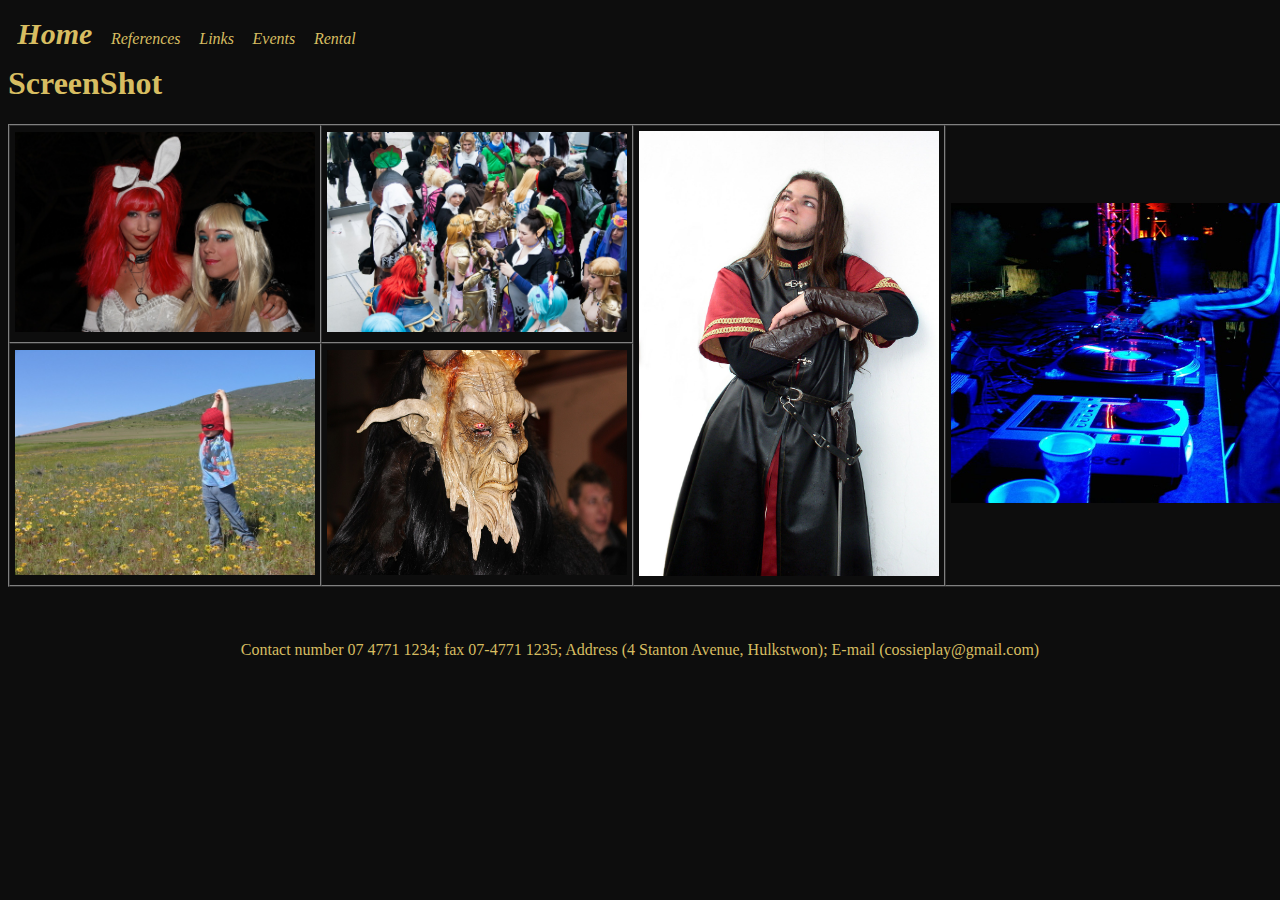
<file: CP1806-Assignment1/index.html>
<!doctype html>
<html>
<head>
<meta charset="utf-8">
<title>Welcome to CossiePlay Store</title>
<link rel="stylesheet" href="index.css">
</head>

<body>

<div id="header">
<li><strong>Home</strong></li>
<li><a href="references.html">References</a></li>
<li><a href="link.html">Links</a></li>
<li><a href="events.html">Events</a></li>
<li><a href="rental.html">Rental</a></li>
</div>
<br>
<br>

<div id="body">
<h1>ScreenShot</h1>
<table width="200" border="1" cellspacing="0" cellpadding="5">
  <tbody>
    <tr>
      <td><img src="alice-in-wonderland-872612_1280.jpg" width="300"></img>
      </td>
      <td><img src="book-fair-678264_1280.jpg" width="300"></img></td>
      <td rowspan="2"><img src="boromir-4-1478698.jpg" width="300" height="445"></img></td>
      <td rowspan="2"><img src="party-1506740-640x480.jpg" width="400"></img></td>
    </tr>
    <tr>
      <td><img src="spiderman-in-nature-2-1258899-640x480.jpg" width="300"></img></td>
      <td><img src="devils-570861_1280.jpg" width="300" height="225"></img></td>
    </tr>
  </tbody>
</table>

</div>
<br>
<br>
<br>
<div id="footer">
Contact number 07 4771 1234; fax 07-4771 1235; Address (4 Stanton Avenue, Hulkstwon); E-mail (cossieplay@gmail.com)
</div>
</body>
</html>
</file>
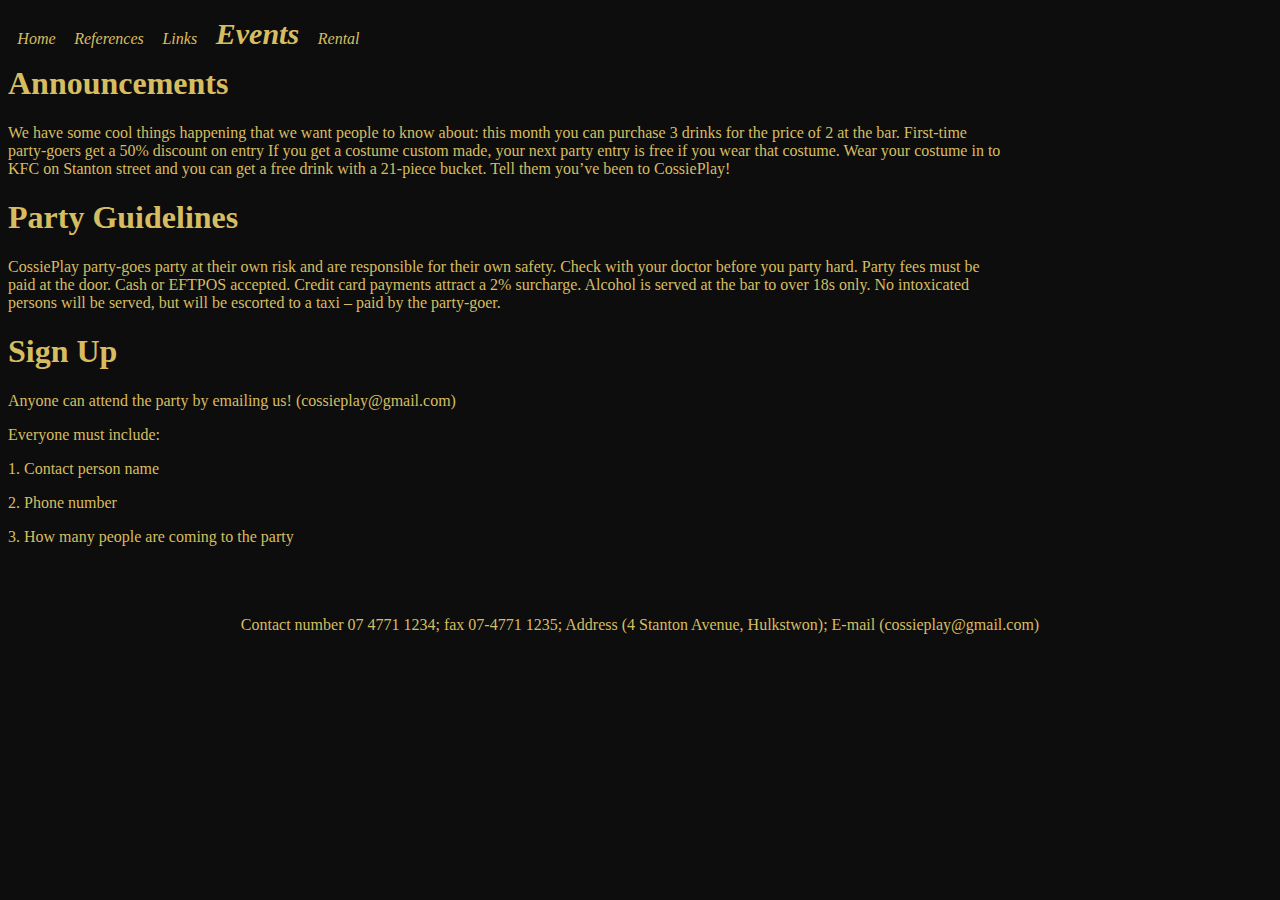
<file: CP1806-Assignment1/events.html>
<!doctype html>
<html>
<head>
<meta charset="utf-8">
<title>Welcome to CossiePlay Store</title>
<link rel="stylesheet" href="index.css">
</head>

<body>

<div id="header">
<li><a href="index.html">Home</a></li>
<li><a href="references.html">References</a></li>
<li><a href="link.html">Links</a></li>
<li><strong>Events</strong></li>
<li><a href="rental.html">Rental</a></li>
</div>
<br>
<br>

<div id="body">

<h1>Announcements</h1>
<p>We have some cool things happening that we want people to know about: this month you can purchase 3 drinks for the price of 2 at the bar.
First-time party-goers get a 50% discount on entry
If you get a costume custom made, your next party entry is free if you wear that costume.
Wear your costume in to KFC on Stanton street and you can get a free drink with a 21-piece bucket. Tell them you’ve been to CossiePlay!
</p>
<h1>Party Guidelines</h1>
<p>CossiePlay party-goes party at their own risk and are responsible for their own safety. Check with your doctor before you party hard.
Party fees must be paid at the door. Cash or EFTPOS accepted. Credit card payments attract a 2% surcharge. Alcohol is served at the bar to over 18s only. No intoxicated persons will be served, but will be escorted to a taxi – paid by the party-goer.
</p>
<h1>Sign Up</h1>
<p>Anyone can attend the party by emailing us! (cossieplay@gmail.com)</p>
<p> Everyone must include:</p>
<p>1. Contact person name</p>
<p>2. Phone number</p>
<p>3. How many people are coming to the party</p>

</div>
<br>
<br>
<br>
<div id="footer">
Contact number 07 4771 1234; fax 07-4771 1235; Address (4 Stanton Avenue, Hulkstwon); E-mail (cossieplay@gmail.com)
</div>
</body>
</html>
</file>
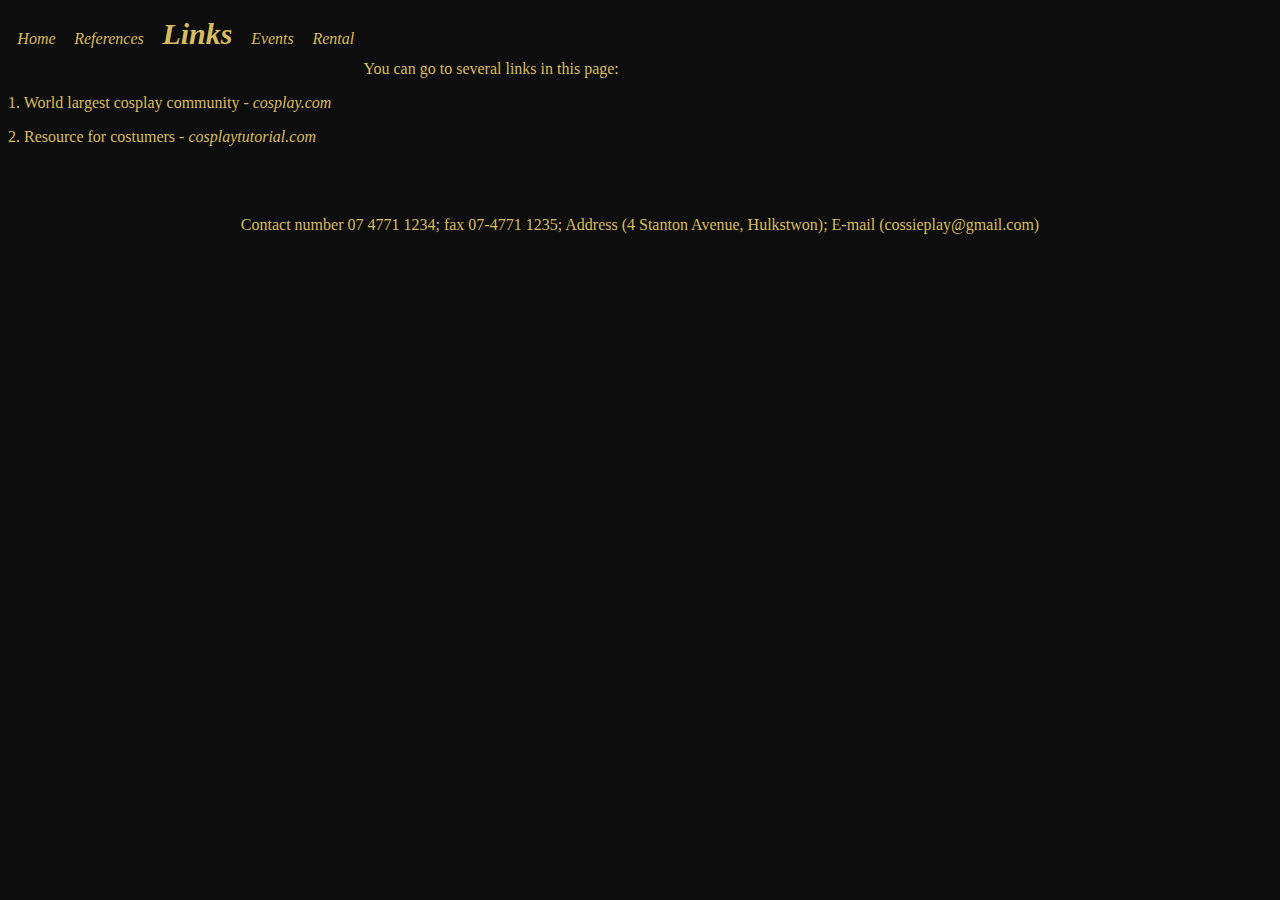
<file: CP1806-Assignment1/link.html>
<!doctype html>
<html>
<head>
<meta charset="utf-8">
<title>Welcome to CossiePlay Store</title>
<link rel="stylesheet" href="index.css">
</head>

<body>

<div id="header">
<li><a href="index.html">Home</a></li>
<li><a href="references.html">References</a></li>
<li><strong>Links</strong></li>
<li><a href="events.html">Events</a></li>
<li><a href="rental.html">Rental</a></li>
</div>
<br>
<br>

<div id="body">

<p> You can go to several links in this page:</p>
<p>1. World largest cosplay community - <a href="http://www.cosplay.com">cosplay.com</a></p>
<p>2. Resource for costumers - <a href="cosplaytutorial.com/index.php">cosplaytutorial.com</a></p>

</div>
<br>
<br>
<br>
<div id="footer">
Contact number 07 4771 1234; fax 07-4771 1235; Address (4 Stanton Avenue, Hulkstwon); E-mail (cossieplay@gmail.com)
</div>
</body>
</html>
</file>
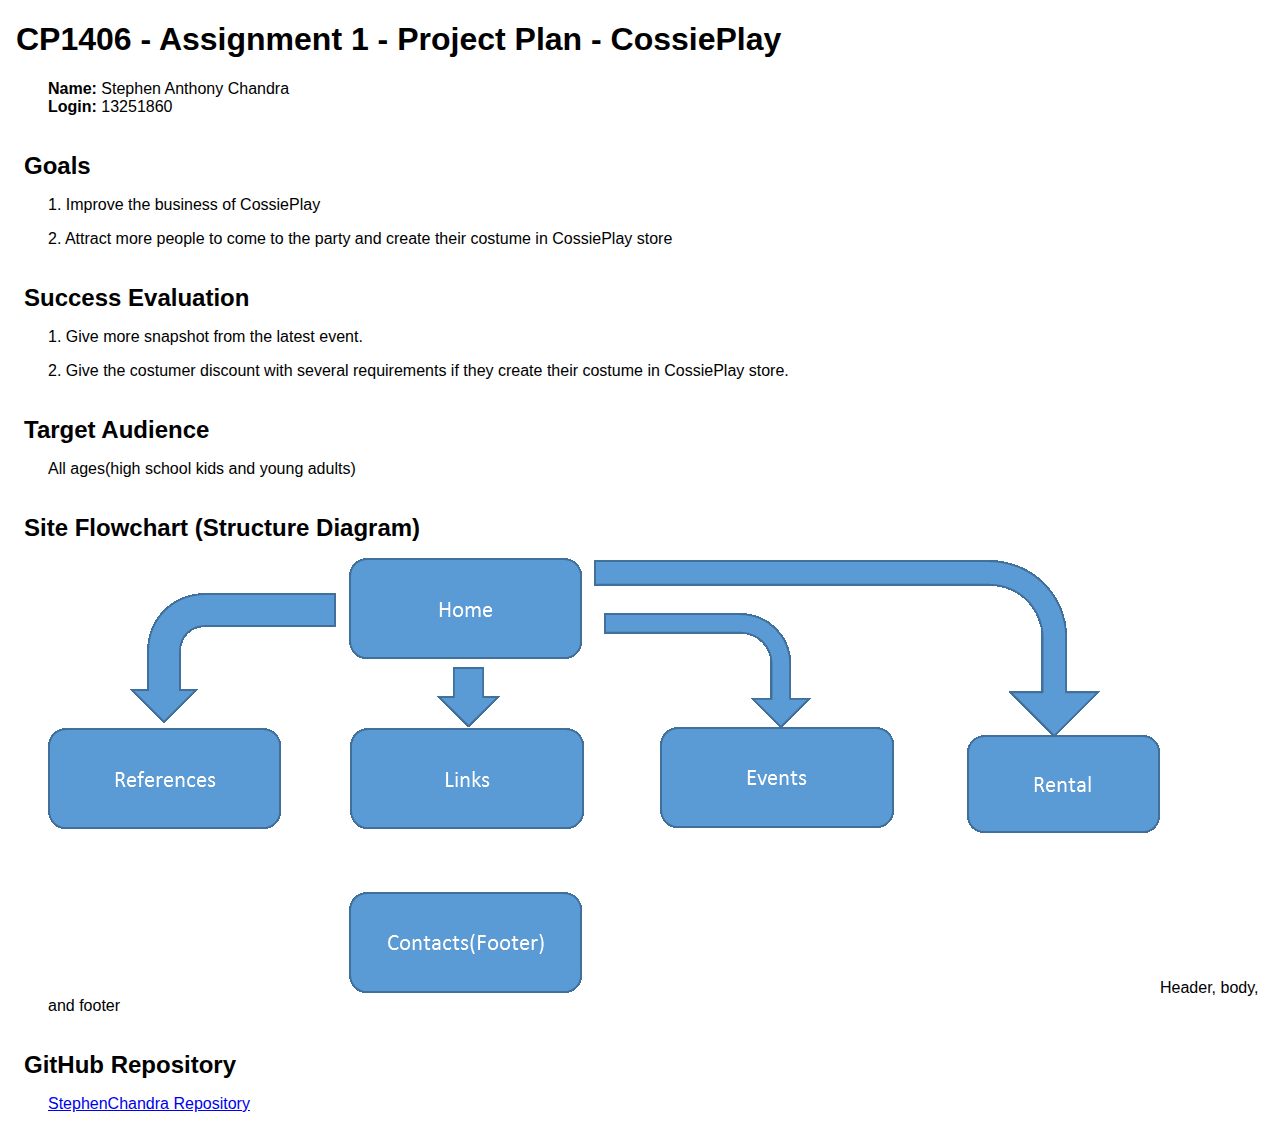
<file: CP1806-Assignment1/plan.html>
<!doctype html>
<html>
<head>
<title>A1 Project Plan for Stephen Chandra</title>
  <meta http-equiv="Content-Type" content="text/html; charset=iso-8859-1">
  <style type="text/css">
    body { font-family: Arial; margin-left: 3em; }
    h1, h2 { margin-left: -1em; }
    h2 { margin-top: 1.5em; margin-bottom: 0.5em; }
  </style>
</head>

<body>
<h1>CP1406 - Assignment 1 - Project Plan - CossiePlay</h1>
<p><strong>Name:</strong> Stephen Anthony Chandra<br>
<strong>Login:</strong> 13251860</p>
<h2>Goals</h2>
<p>1. Improve the business of CossiePlay</p>
<p>2. Attract more people to come to the party and create their costume in CossiePlay store</p>
<h2>Success Evaluation</h2>
<p>1. Give more snapshot from the latest event.</p>
<p>2. Give the costumer discount with several requirements if they create their costume in CossiePlay store.</p>
<h2>Target Audience</h2>
<p>All ages(high school kids and young adults)</p>
<h2>Site Flowchart (Structure Diagram)</h2>
<p><img src="flowchart.png" alt="Site Flowchart">Header, body, and footer</p>
<h2>GitHub Repository</h2>
<p><a href="https://github.com/StephenChandra/Cossieplay-project">StephenChandra Repository</a></p>
</body>
</html>
</file>
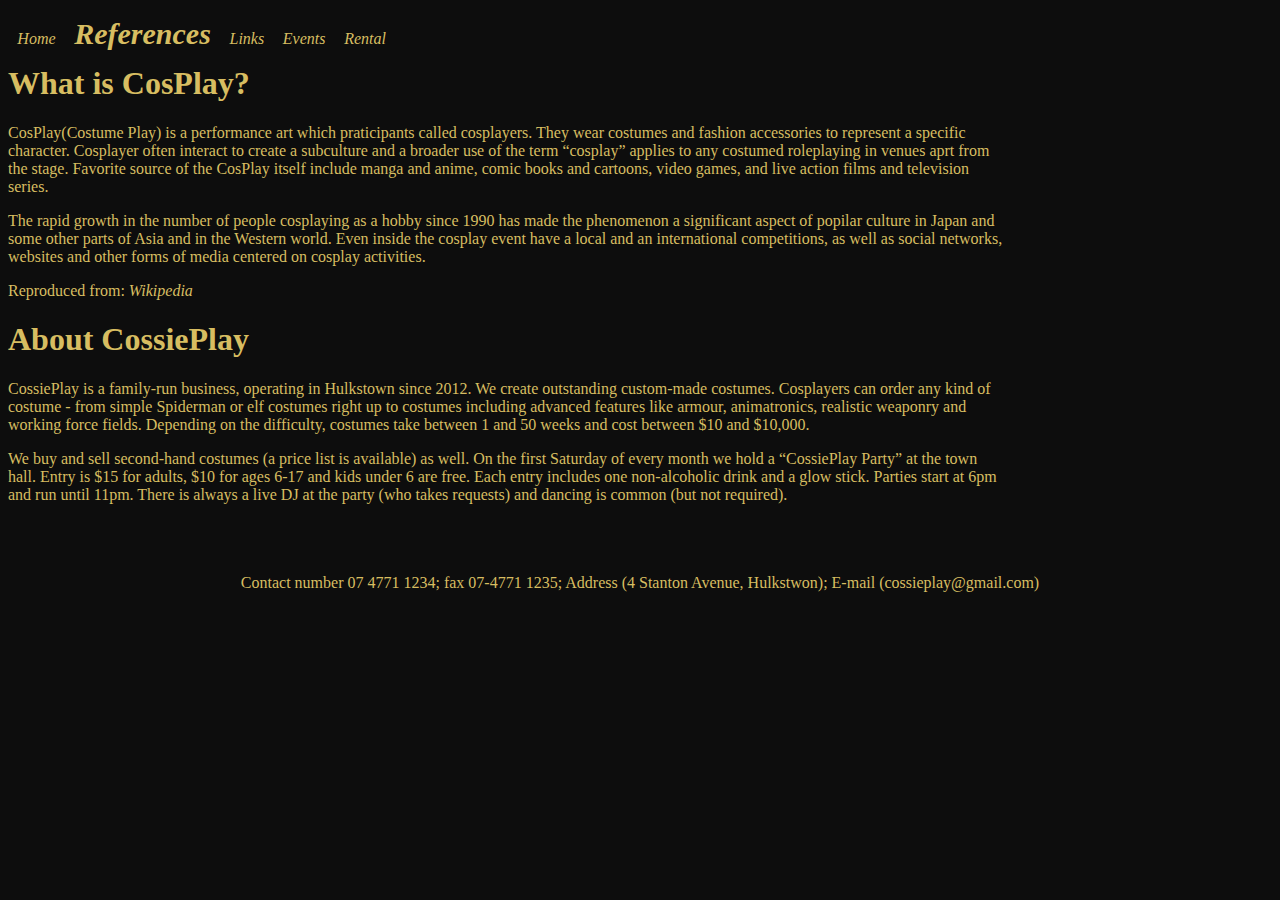
<file: CP1806-Assignment1/references.html>
<!doctype html>
<html>
<head>
<meta charset="utf-8">
<title>Welcome to CossiePlay Store</title>
<link rel="stylesheet" href="index.css">
</head>

<body>

<div id="header">
<li><a href="index.html">Home</a></li>
<li><strong>References</strong></li>
<li><a href="link.html">Links</a></li>
<li><a href="events.html">Events</a></li>
<li><a href="rental.html">Rental</a></li>
</div>
<br>
<br>

<div id="body">

<h1>What is CosPlay?</h1>
<p>CosPlay(Costume Play) is a performance art which praticipants called cosplayers. They wear costumes and fashion accessories to represent a specific character. Cosplayer often interact to create a subculture and a broader use of the term “cosplay” applies to any costumed roleplaying in venues aprt from the stage. Favorite source of the CosPlay itself include manga and anime, comic books and cartoons, video games, and live action films and television series.</p>
<p>The rapid growth in the number of people cosplaying as a hobby since 1990 has made the phenomenon a significant aspect of popilar culture in Japan and some other parts of Asia and in the Western world. Even inside the cosplay event have a local and an international competitions, as well as social networks, websites and other forms of media centered on cosplay activities.
</p>
<p>Reproduced from: <a href="https://en.wikipedia.org/wiki/Cosplay">Wikipedia</a></p>
<h1>About CossiePlay</h1>
<p>CossiePlay is a family-run business, operating in Hulkstown since 2012. We create outstanding custom-made costumes. Cosplayers can order any kind of costume - from simple Spiderman or elf costumes right up to costumes including advanced features like armour, animatronics, realistic weaponry and working force fields. Depending on the difficulty, costumes take between 1 and 50 weeks and cost between $10 and $10,000.</p>
<p>We buy and sell second-hand costumes (a price list is available) as well.
On the first Saturday of every month we hold a “CossiePlay Party” at the town hall. Entry is $15 for adults, $10 for ages 6-17 and kids under 6 are free. Each entry includes one non-alcoholic drink and a glow stick. Parties start at 6pm and run until 11pm. There is always a live DJ at the party (who takes requests) and dancing is common (but not required). 
</p>

</div>
<br>
<br>
<br>
<div id="footer">
Contact number 07 4771 1234; fax 07-4771 1235; Address (4 Stanton Avenue, Hulkstwon); E-mail (cossieplay@gmail.com)
</div>
</body>
</html>
</file>
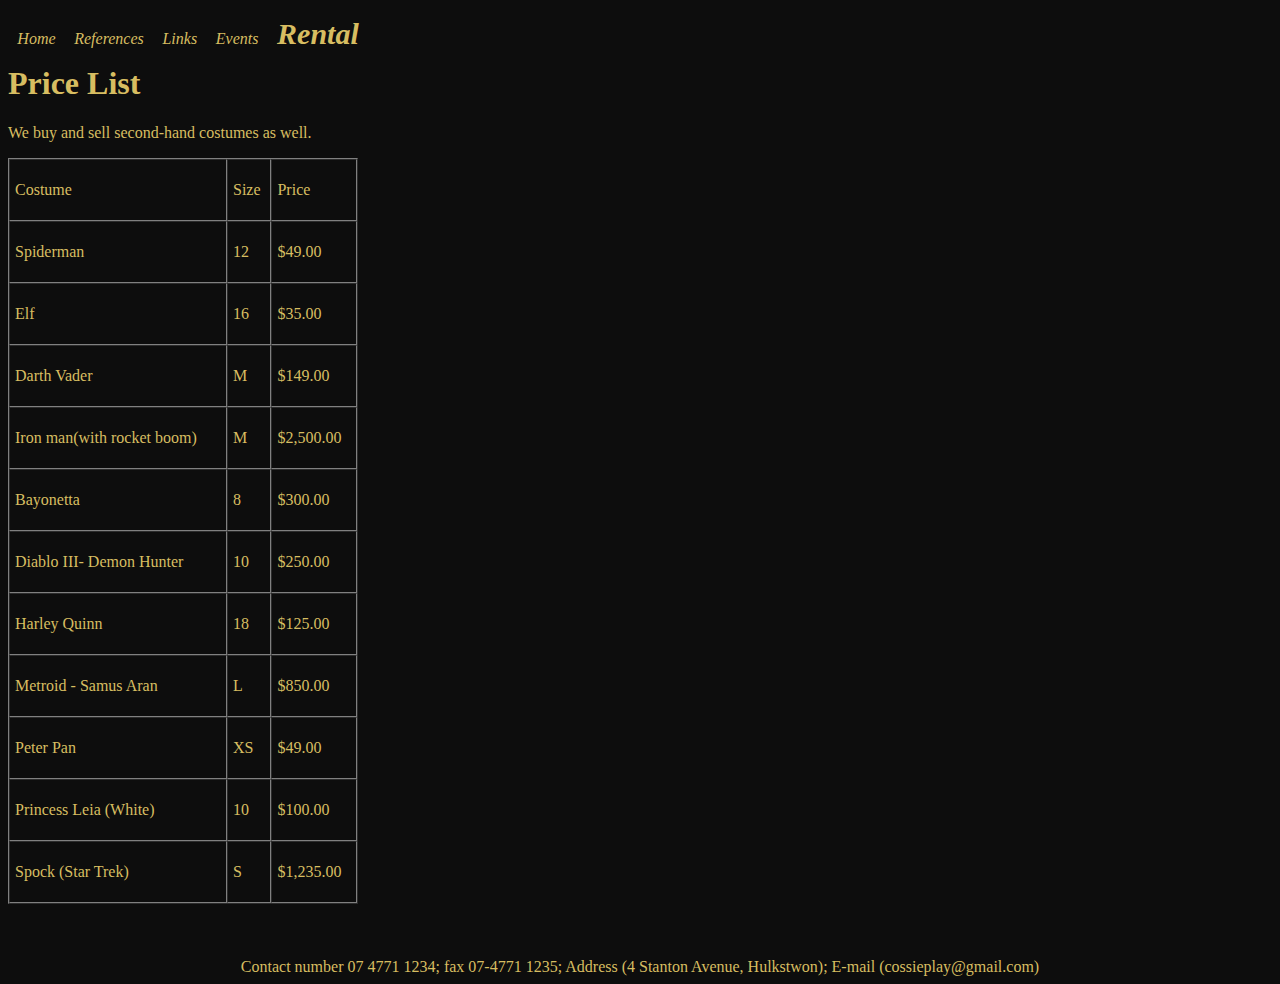
<file: CP1806-Assignment1/rental.html>
<!doctype html>
<html>
<head>
<meta charset="utf-8">
<title>Welcome to CossiePlay Store</title>
<link rel="stylesheet" href="index.css">
</head>

<body>

<div id="header">
<li><a href="index.html">Home</a></li>
<li><a href="references.html">References</a></li>
<li><a href="link.html">Links</a></li>
<li><a href="events.html">Events</a></li>
<li><strong>Rental</strong></li>
</div>
<br>
<br>

<div id="body">

<h1>Price List</h1>
<p>We buy and sell second-hand costumes as well.
</p>
<table width="350" border="1" cellspacing="0" cellpadding="5">
  <tbody>
    <tr>
      <td><p>Costume</p></td>
      <td><p>Size</p></td>
      <td><p>Price</p></td>
    </tr>
    <tr>
      <td><P>Spiderman</P></td>
      <td><p>12</p></td>
      <td><p>$49.00</p></td>
    </tr>
    <tr>
      <td><p>Elf</p></td>
      <td><p>16</p></td>
      <td><p>$35.00</p></td>
    </tr>
    <tr>
      <td><p>Darth Vader</p></td>
      <td><p>M</p></td>
      <td><p>$149.00</p></td>
    </tr>
    <tr>
      <td><p>Iron man(with rocket boom)</p></td>
      <td><p>M</p></td>
      <td>$2,500.00</td>
    </tr>
    <tr>
      <td><p>Bayonetta</p></td>
      <td><p>8</p></td>
      <td><p>$300.00</p></td>
    </tr>
    <tr>
      <td><p>Diablo III- Demon Hunter</p></td>
      <td><p>10</p></td>
      <td><p>$250.00</p></td>
    </tr>
    <tr>
      <td><p>Harley Quinn</p></td>
      <td><p>18</p></td>
      <td><p>$125.00</p></td>
    </tr>
    <tr>
      <td><p>Metroid - Samus Aran</p></td>
      <td><p>L</p></td>
      <td><p>$850.00</p></td>
    </tr>
    <tr>
      <td><p>Peter Pan</p></td>
      <td><p>XS</p></td>
      <td><p>$49.00</p></td>
    </tr>
    <tr>
      <td><p>Princess Leia (White)</p></td>
      <td><p>10</p></td>
      <td><p>$100.00</p></td>
    </tr>
    <tr>
      <td><p>Spock (Star Trek)</p></td>
      <td><p>S</p></td>
      <td><p>$1,235.00</p></td>
    </tr>
  </tbody>
</table>


</div>
<br>
<br>
<br>
<div id="footer">
Contact number 07 4771 1234; fax 07-4771 1235; Address (4 Stanton Avenue, Hulkstwon); E-mail (cossieplay@gmail.com)
</div>
</body>
</html>
</file>
<file: CP1806-Assignment1/index.css>
@charset "utf-8";

#header {
}

#body{
	width:1000px;
}

#footer{
	text-align:center;
}

li{
	display:block;
	padding:7pt;
	float:left;
	font-size:30px;
	font-style:oblique;
}
a{
	color: #D7BD61;
	text-decoration: none;
	font-size: 16px;
	font-style: oblique;
}
body{
	color:#D7BD61;
	background-color:#0D0D0D;
	font-family:Baskerville, "Palatino Linotype", Palatino, "Century Schoolbook L", "Times New Roman", serif;
}
</file>
